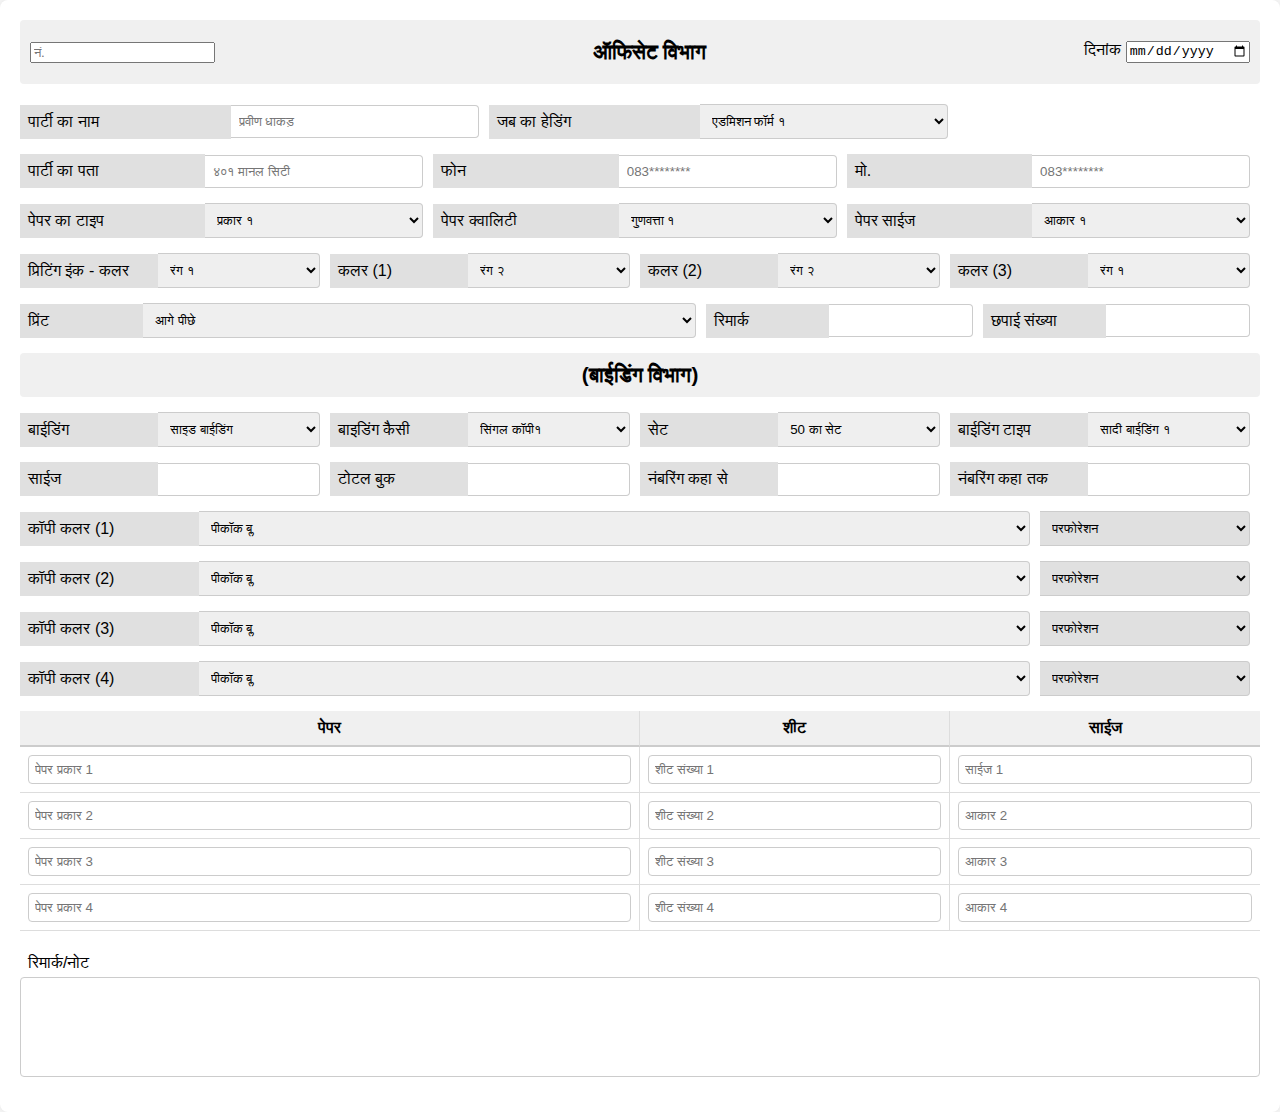
<file: index.html>
<!DOCTYPE html>
<html lang="mr">
<head>
    <meta charset="UTF-8">
    <meta name="viewport" content="width=device-width, initial-scale=1.0">
    <title>Invoice Form</title>
    <link rel="stylesheet" href="styles.css">
</head>
<body>

    <div class="container">
        <!-- Header Section -->
        <div class="header">
           
            <input type="text" id="invoiceNo" name="invoiceNo" placeholder="नं." class="small-input">
            <h2 class="section-heading">ऑफिसेट विभाग</h2>
            <div class="date">
                <label for="date">दिनांक</label>
                <input type="date" id="date" name="date">
            </div>
        </div>

        <!-- First Section -->
        <div class="section office-department">
            <!-- First Row -->
            <div class="field-group">
                <label for="partyName">पार्टी का नाम</label>
                <input type="text" id="partyName" placeholder="प्रवीण धाकड़ " name="partyName" required>

                <label for="jobHeading">जब का हेडिंग</label>
                <select id="paperType" name="paperType">
                    <option value="type1">एडमिशन फॉर्म १</option>
                    <option value="type2">एडमिशन फॉर्म २</option>
                </select>
                
            </div>

            <!-- Second Row -->
            <div class="field-group">
                <label for="partyAddress">पार्टी का पता</label>
                <input type="text" id="partyAddress" placeholder="४०१ मानल सिटी" name="partyAddress" required>

                <label for="partyPhone">फोन</label>
                <input type="text" id="partyPhone" placeholder="083********" name="partyPhone">

                <label for="partyMobile">मो.</label>
                <input type="text" id="partyMobile" placeholder="083********" name="partyMobile">
            </div>

            <!-- Third Row -->
            <div class="field-group">
                <label for="paperType">पेपर का टाइप</label>
                <select id="paperType" name="paperType">
                    <option value="type1">प्रकार १</option>
                    <option value="type2">प्रकार २</option>
                </select>

                <label for="paperQuality">पेपर क्वालिटी</label>
                <select id="paperQuality" name="paperQuality">
                    <option value="quality1">गुणवत्ता १</option>
                    <option value="quality2">गुणवत्ता २</option>
                </select>

                <label for="paperSize">पेपर साईज</label>
                <select id="paperSize" name="paperSize">
                    <option value="size1">आकार १</option>
                    <option value="size2">आकार २</option>
                </select>
            </div>

            <!-- Fourth Row -->
            <div class="field-group">
                <label for="printingInkColor">प्रिटिंग इंक - कलर </label>
                <select id="printingInkColor" name="printingInkColor">
                    <option value="color1">रंग १</option>
                    <option value="color2">रंग २</option>
                </select>

                <label for="color1">कलर (1)</label>
                <select id="color1" name="color1">
                    <option value="colorपीकॉक ब्लू</option>
                    <option value="color2">रंग २</option>
                </select>

                <label for="color2">कलर (2)</label>
                <select id="color2" name="color2">
                    <option value="colorपीकॉक ब्लू</option>
                    <option value="color2">रंग २</option>
                </select>

                <label for="color3">कलर (3)</label>
                <select id="color3" name="color3">
                    <option value="color1">रंग १</option>
                    <option value="color2">रंग २</option>
                </select>
            </div>

            <!-- Fifth Row -->
            <div class="field-group">
                <label for="print">प्रिंट</label>
                <select id="print" name="print">
                    <option value="print1">आगे पीछे</option>
                    <option value="print2">प्रिंट २</option>
                </select>

                <label for="remarks">रिमार्क</label>
                <input type="text" id="remarks" name="remarks">

                <label for="count">छपाई संख्या</label>
                <input type="number" id="count" name="count">
            </div>
        </div>

        <!-- Additional Heading -->
        <h3 class="section-heading">(बाईडिंग विभाग)</h3>
        <!-- First--> 
         <div class="field-group">
                <label for="printingInkColor">बाईडिंग</label>
                <select id="printingInkColor" name="printingInkColor">
                    <option value="color1">साइड बाईडिंग</option>
                    <option value="color2">साइड बाईडिंग २</option>
                </select>

                <label for="color1">बाइडिंग कैसी</label>
                <select id="color1" name="color1">
                    <option value="color1">सिंगल कॉपी१</option>
                    <option value="color2">सिंगल कॉपी२</option>
                </select>

                <label for="color2">सेट</label>
                <select id="color2" name="color2">
                    <option value="color1">50 का सेट</option>
                    <option value="color2">50 का सेट २</option>
                </select>

                <label for="color3">बाईडिंग टाइप</label>
                <select id="color3" name="color3">
                    <option value="color1">सादी बाईडिंग १</option>
                    <option value="color2">सादी बाईडिंग २</option>
                </select>
            </div>

      
         <!-- Second-->
        <div class="field-group">
            <label for="partyAddress">साईज</label>
            <input type="text" id="partyAddress" name="partyAddress" required>

            <label for="partyPhone">टोटल बुक</label>
            <input type="text" id="partyPhone" name="partyPhone">

            <label for="partyMobile">नंबरिंग कहा से</label>
            <input type="text" id="partyMobile" name="partyMobile">


            <label for="partyMobile">नंबरिंग कहा तक</label>
            <input type="text" id="partyMobile" name="partyMobile">


            
        </div>
        <!-- third-->
        <div class="field-group">
            <label for="print">कॉपी कलर (1)</label>
            <select id="print" name="print">
                <option value="print1">पीकॉक ब्लू</option>
                <option value="print2">प्रिंट २</option>
            </select>

            <select id="corner">
                <option value="print1">परफोरेशन</option>
                <option value="print2">प्रिंट २</option>
            </select>
        </div>
        <div class="field-group">
            <label for="print">कॉपी कलर (2)</label>
            <select id="print" name="print">
                <option value="print1">पीकॉक ब्लू</option>
                <option value="print2">प्रिंट २</option>
            </select>

            <select id="corner">
                <option value="print1">परफोरेशन</option>
                <option value="print2">प्रिंट २</option>
            </select>
        </div>
        <div class="field-group">
            <label for="print">कॉपी कलर (3)</label>
            <select id="print" name="print">
                <option value="print1">पीकॉक ब्लू</option>
                <option value="print2">प्रिंट २</option>
            </select>

          
            <select id="corner">
                <option value="print1">परफोरेशन</option>
                <option value="print2">प्रिंट २</option>
            </select>
        </div>
        <div class="field-group">
            <label for="print">कॉपी कलर (4)</label>
            <select id="print" name="print">
                <option value="print1">पीकॉक ब्लू</option>
                <option value="print2">प्रिंट २</option>
            </select>

          
            <select id="corner">
                <option value="print1">परफोरेशन</option>
                <option value="print2">प्रिंट २</option>
            </select>
        </div>


        <!-- Table part-->
        <div class="table-section">
            <div class="table-row table-header">
                <div class="table-cell">पेपर</div>
                <div class="table-cell">शीट</div>
                <div class="table-cell">साईज</div>
            </div>
            <div class="table-row">
                <div class="table-cell">
                    <input type="text" name="paper1" placeholder="पेपर प्रकार 1">
                </div>
                <div class="table-cell">
                    <input type="number" name="sheet1" placeholder="शीट संख्या 1">
                </div>
                <div class="table-cell">
                    <input type="text" name="size1" placeholder="साईज 1">
                </div>
            </div>
            <div class="table-row">
                <div class="table-cell">
                    <input type="text" name="paper2" placeholder="पेपर प्रकार 2">
                </div>
                <div class="table-cell">
                    <input type="number" name="sheet2" placeholder="शीट संख्या 2">
                </div>
                <div class="table-cell">
                    <input type="text" name="size2" placeholder="आकार 2">
                </div>
            </div>
            <div class="table-row">
                <div class="table-cell">
                    <input type="text" name="paper3" placeholder="पेपर प्रकार 3">
                </div>
                <div class="table-cell">
                    <input type="number" name="sheet3" placeholder="शीट संख्या 3">
                </div>
                <div class="table-cell">
                    <input type="text" name="size3" placeholder="आकार 3">
                </div>
            </div>
            <div class="table-row">
                <div class="table-cell">
                    <input type="text" name="paper4" placeholder="पेपर प्रकार 4">
                </div>
                <div class="table-cell">
                    <input type="number" name="sheet4" placeholder="शीट संख्या 4">
                </div>
                <div class="table-cell">
                    <input type="text" name="size4" placeholder="आकार 4">
                </div>
            </div>
        </div>
        
       

        <!-- Remark Section -->
        <div class="section">
            <div class="field-group large-input">
                <label for="remark">रिमार्क/नोट</label>
                <textarea id="remark" name="remark"></textarea>
            </div>
        </div>

        
    </div>

</body>
</html>
</file>
<file: styles.css>
body {
    font-family: Arial, sans-serif;
    background-color: #f8f8f8;
    margin: 0;
    padding: 0;
}

.container {
    max-width: 100%;
    padding: 20px;
    background-color: #fff;
    box-shadow: 0 0 10px rgba(0, 0, 0, 0.1);
    border-radius: 8px;
    box-sizing: border-box;
}

.header {
    display: flex;
    justify-content: space-between;
    align-items: center;
    margin-bottom: 20px;
    background-color: #f0f0f0;
    padding: 10px;
    border-radius: 4px;
}

.section-heading {
    background-color: #f0f0f0;
    padding: 10px;
    margin: 0 ;
    font-size: 1.3em;

    text-align: center;
    border-radius: 4px;
}

.field-group {
    display: flex;
    align-items: center;
    margin-bottom: 15px;
    margin-top: 15px;

}

.field-group label {
    width: 17%;
    padding: 8px;
    background-color: #e0e0e0;
   
    box-sizing: border-box;
}

.field-group input,
.field-group select {
    width: 20%;
    padding: 8px;
    border: 1px solid #ccc;
    border-left: none;
    border-radius: 0 4px 4px 0;
    box-sizing: border-box;
    margin-right: 10px;
}

.field-group .small-input {
    width: 1%;
    border-radius: 4px;
    margin-right: 10px;
}

.field-group.large-input {
    width: 100%;
    flex-direction: column;
}

.field-group.large-input label {
    width: 100%;
    background-color: transparent;
    padding-bottom: 5px;
    border: none;
}

.field-group.large-input textarea {
    width: 100%;
    height: 100px;
    padding: 8px;
    border: 1px solid #ccc;
    border-radius: 4px;
    resize: none;
    box-sizing: border-box;
}
#corner{
    background-color: #e0e0e0;

}
#print{
    width: 80%;
}
table {
    width: 100%;
    border-collapse: collapse;
    margin-bottom: 20px;
}

table th,
table td {
    border: 1px solid #ddd;
    padding: 8px;
    text-align: center;
}

.total-section {
    text-align: right;
    font-size: 1.2em;
    margin-bottom: 20px;
}

.actions {
    text-align: right;
}

.actions button {
    margin-left: 10px;
    padding: 10px 20px;
    background-color: #007bff;
    color: white;
    border: none;
    border-radius: 4px;
    cursor: pointer;
}

.actions button:hover {
    background-color: #0056b3;
}
.table-section {
    display: grid;
    grid-template-columns: 1fr 0.5fr 0.5fr;
    width: 100%;
    box-sizing: border-box;
}

.table-row {
    display: contents;
}

.table-cell {
    padding: 8px;
    text-align: center;
    border-bottom: 1px solid #ddd; /* Border between rows */
    border-right: 1px solid #ddd;  /* Border between columns */
}

.table-cell:last-child {
    border-right: none; /* Remove border from last column */
}

.table-header .table-cell {
    background-color: #f0f0f0;
    font-weight: bold;
    border-bottom: 2px solid #ccc; /* Thicker border for header */
}

.table-cell input {
    width: 100%;
    padding: 6px;
    border: 1px solid #ccc;
    border-radius: 4px;
    box-sizing: border-box;
}

/* Responsive Design */
@media (max-width: 768px) {
    .table-section {
        grid-template-columns: 1fr;
    }

    .table-row {
        display: grid;
        grid-template-columns: 1fr 1fr;
    }

    .table-row .table-cell {
        padding: 6px;
        border-bottom: 1px solid #ddd;
        border-right: 1px solid #ddd;
    }

    .table-row .table-cell:last-child {
        border-right: none;
    }
}

@media (max-width: 480px) {
    .table-row {
        grid-template-columns: 1fr;
    }
}

/* Responsive Design */
@media (max-width: 768px) {
    .field-group {
        flex-direction: column;
        align-items: flex-start;
    }

    .field-group label {
        width: 100%;
        border-right: none;
        border-radius: 4px 4px 0 0;
    }

    .field-group input,
    .field-group select {
        width: 100%;
        border-left: 1px solid #ccc;
        border-radius: 0 0 4px 4px;
        margin-right: 0;
    }
}
</file>
